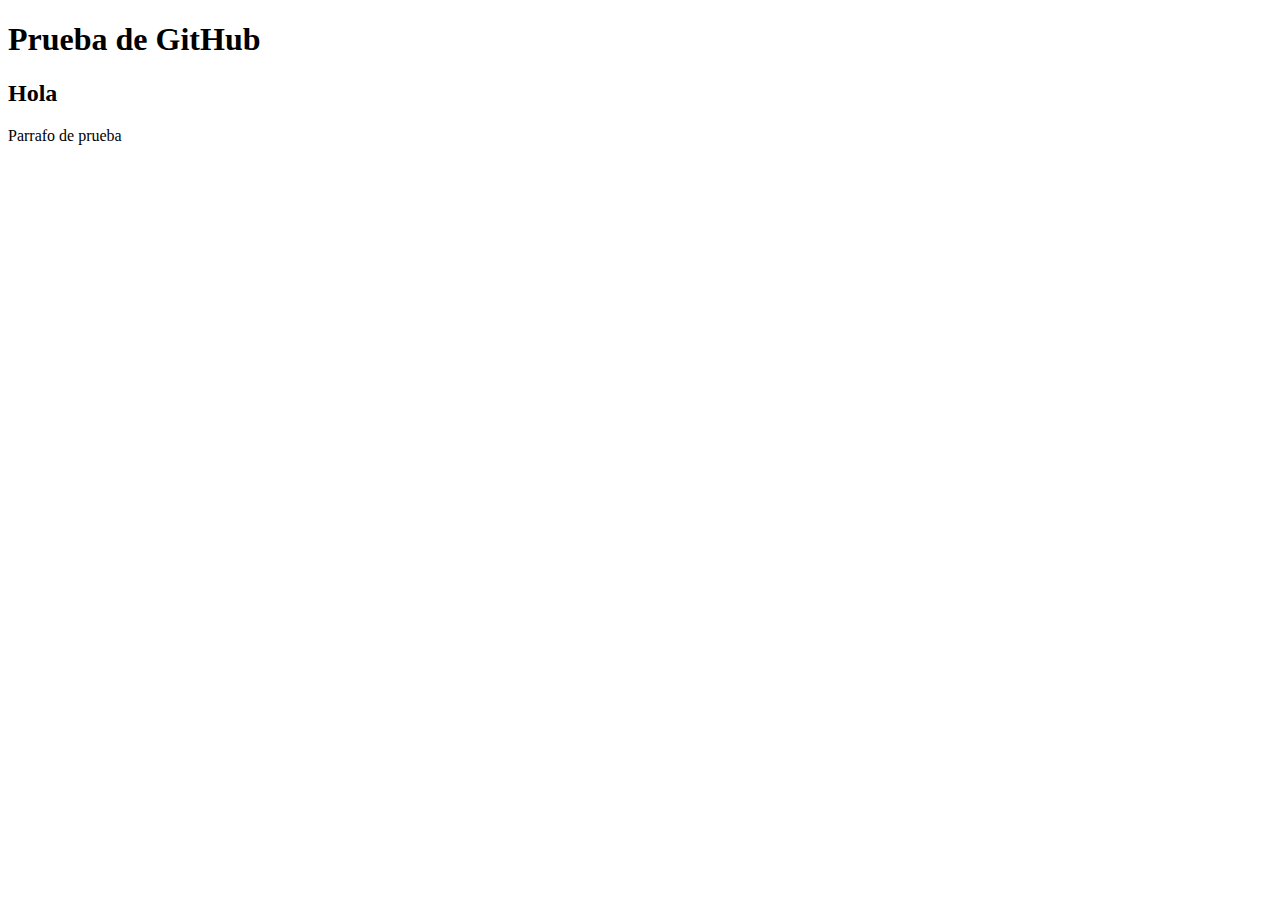
<file: index.html>
<!DOCTYPE html>
<html lang="en">
	<head>
		<meta charset="UTF-8" />
		<meta name="viewport" content="width=device-width, initial-scale=1.0" />
		<title>Document</title>
	</head>
	<body>
		<h1>Prueba de GitHub</h1>
		<h2>Hola</h2>
		<p>Parrafo de prueba</p>
	</body>
</html>
</file>
